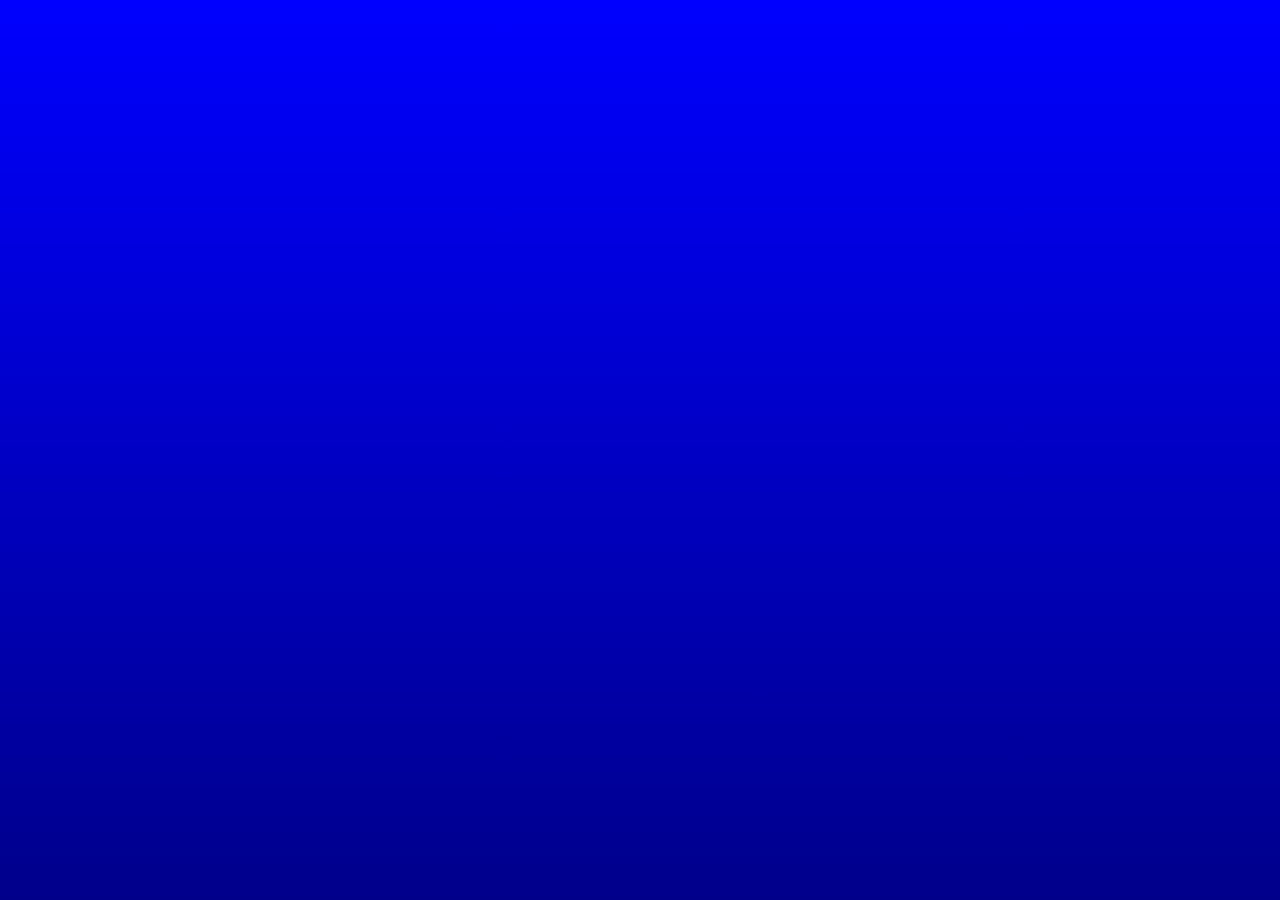
<file: answer.html>
<!DOCTYPE html>
<html>

<head>
    <meta charset="utf-8" />
    <title>Answer</title>
    <script type="text/javascript" src="functions.js"></script>
    <link rel="stylesheet" type="text/css" href="question.css" />
</head>

<body onload="fillAnswer()" onclick="returnToGame()">
    <div id="question">
    </div>
</body>

</html>
</file>
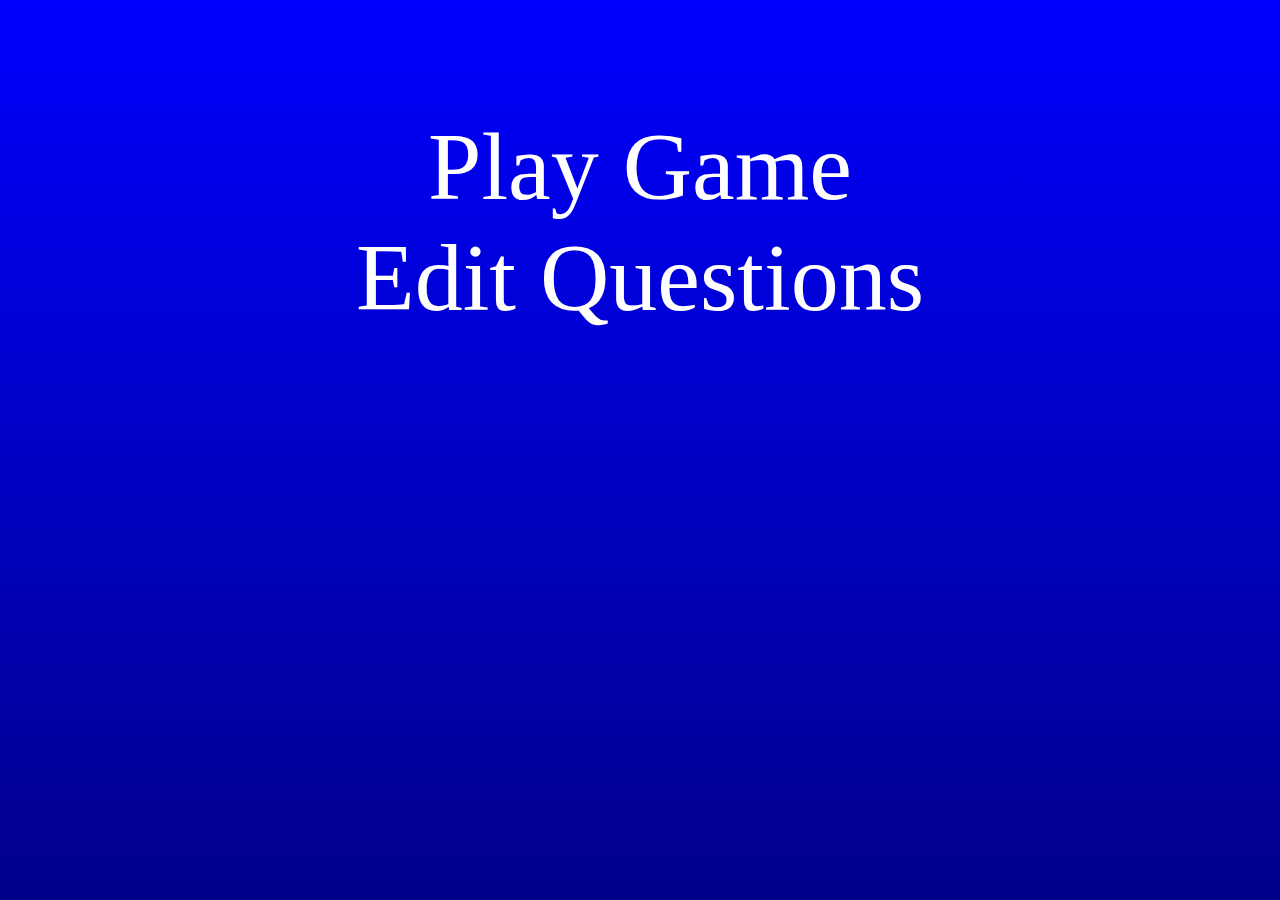
<file: play.html>
<!DOCTYPE html>
<html>

<head>
    <meta charset="utf-8" />
    <title>Home</title>
    <script type="text/javascript" src="src/functions.js"></script>
    <link rel="stylesheet" type="text/css" href="src/home.css" />
</head>

<body onload="fillQuestion()" onclick="showAnswer()">
    <div>
        <a href="src/index.html">Play Game</a>
        <a href="src/questionForm.html">Edit Questions</a>
    </div>
</body>

</html>
</file>
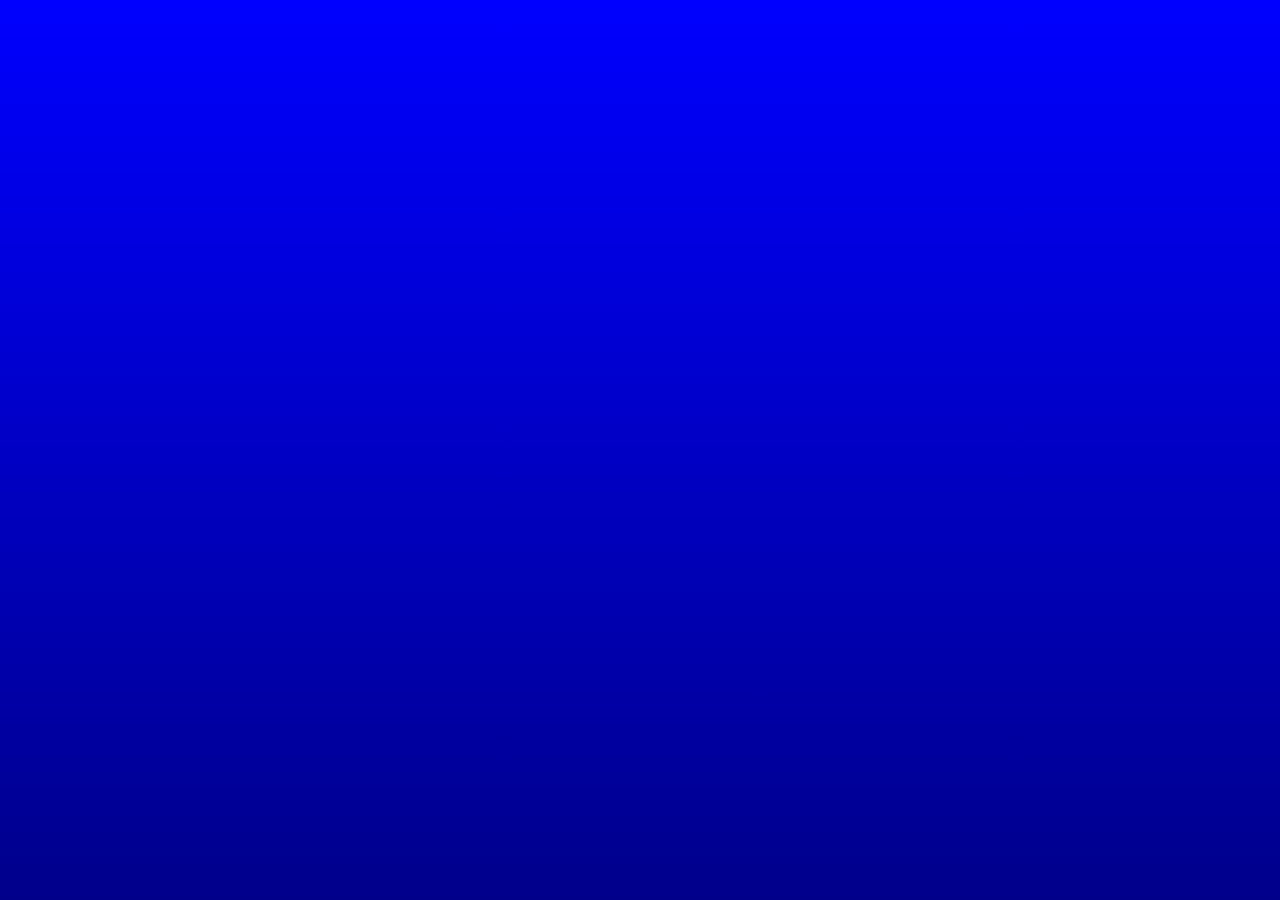
<file: question.html>
<!DOCTYPE html>
<html>

<head>
    <meta charset="utf-8" />
    <title>Quesiton</title>
    <script type="text/javascript" src="functions.js"></script>
    <link rel="stylesheet" type="text/css" href="question.css" />
</head>

<body onload="fillQuestion()" onclick="showAnswer()">
    <div id="question">
    </div>
</body>

</html>
</file>
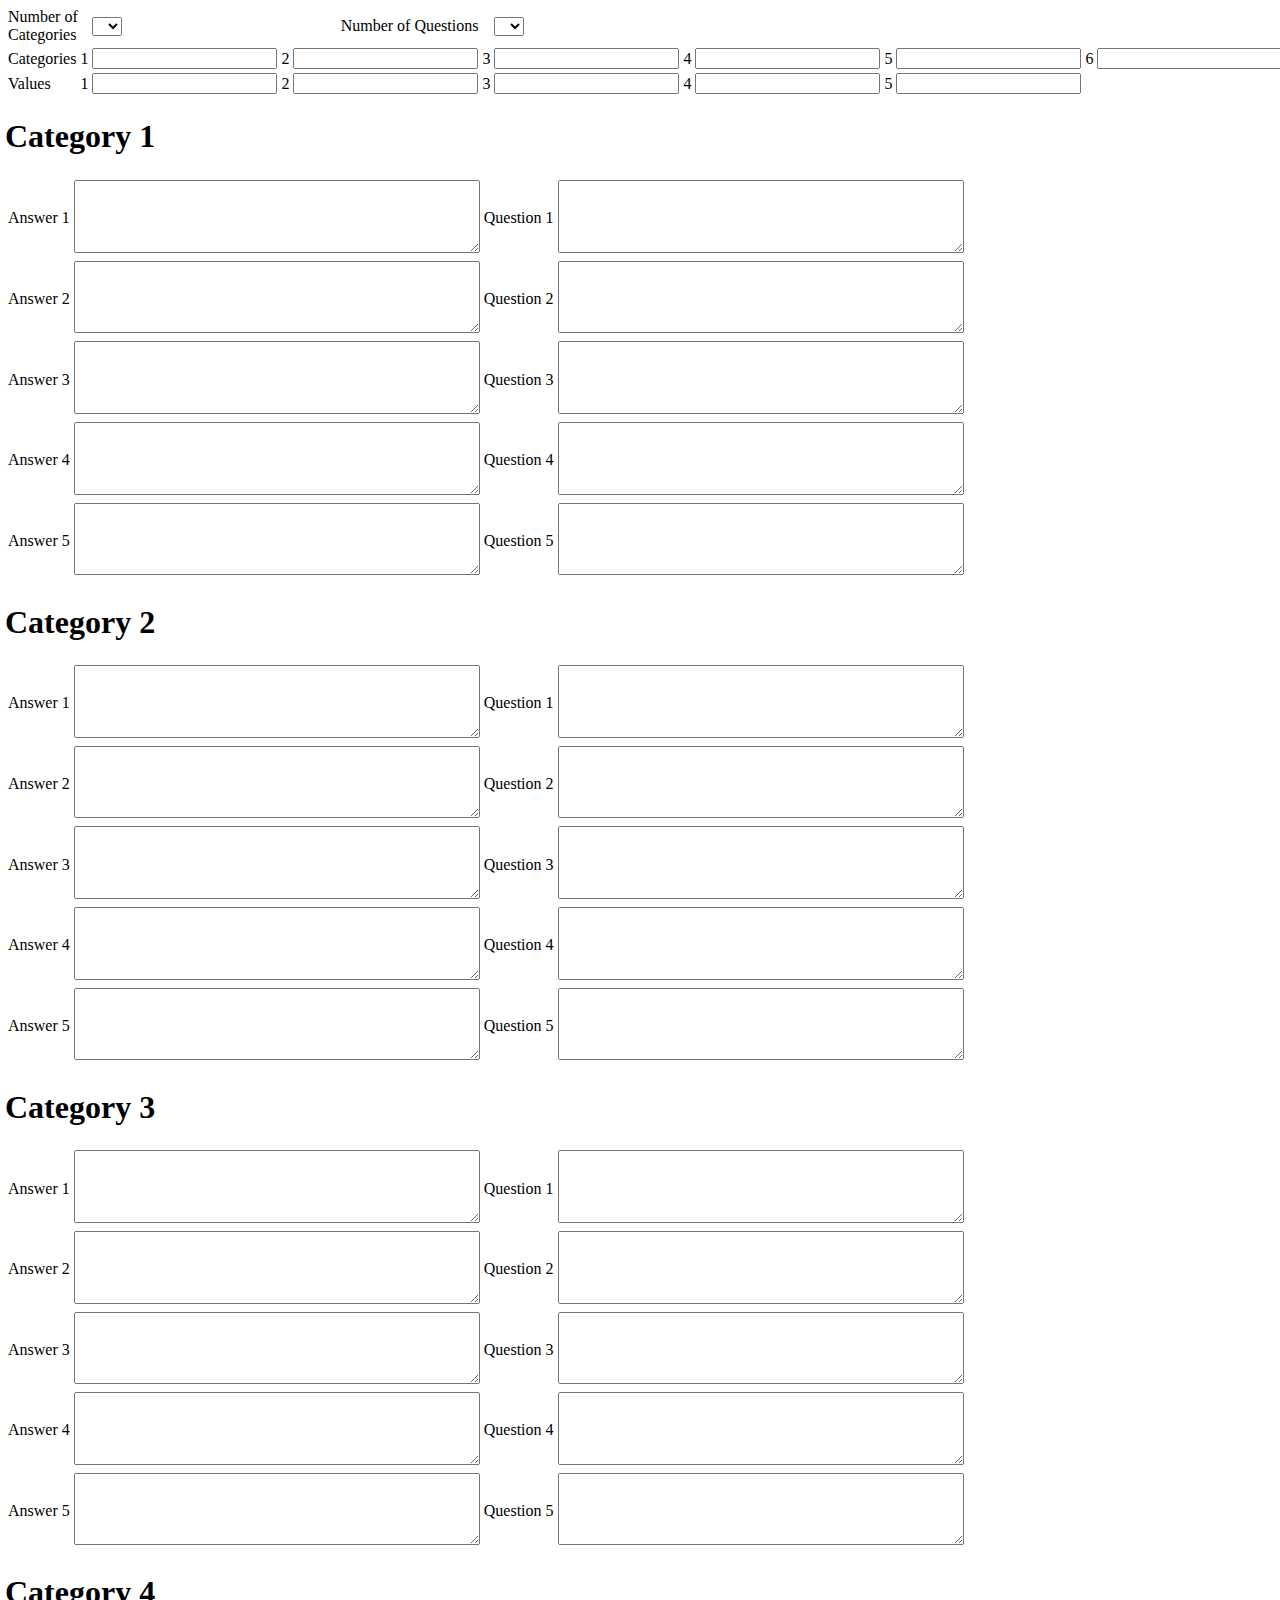
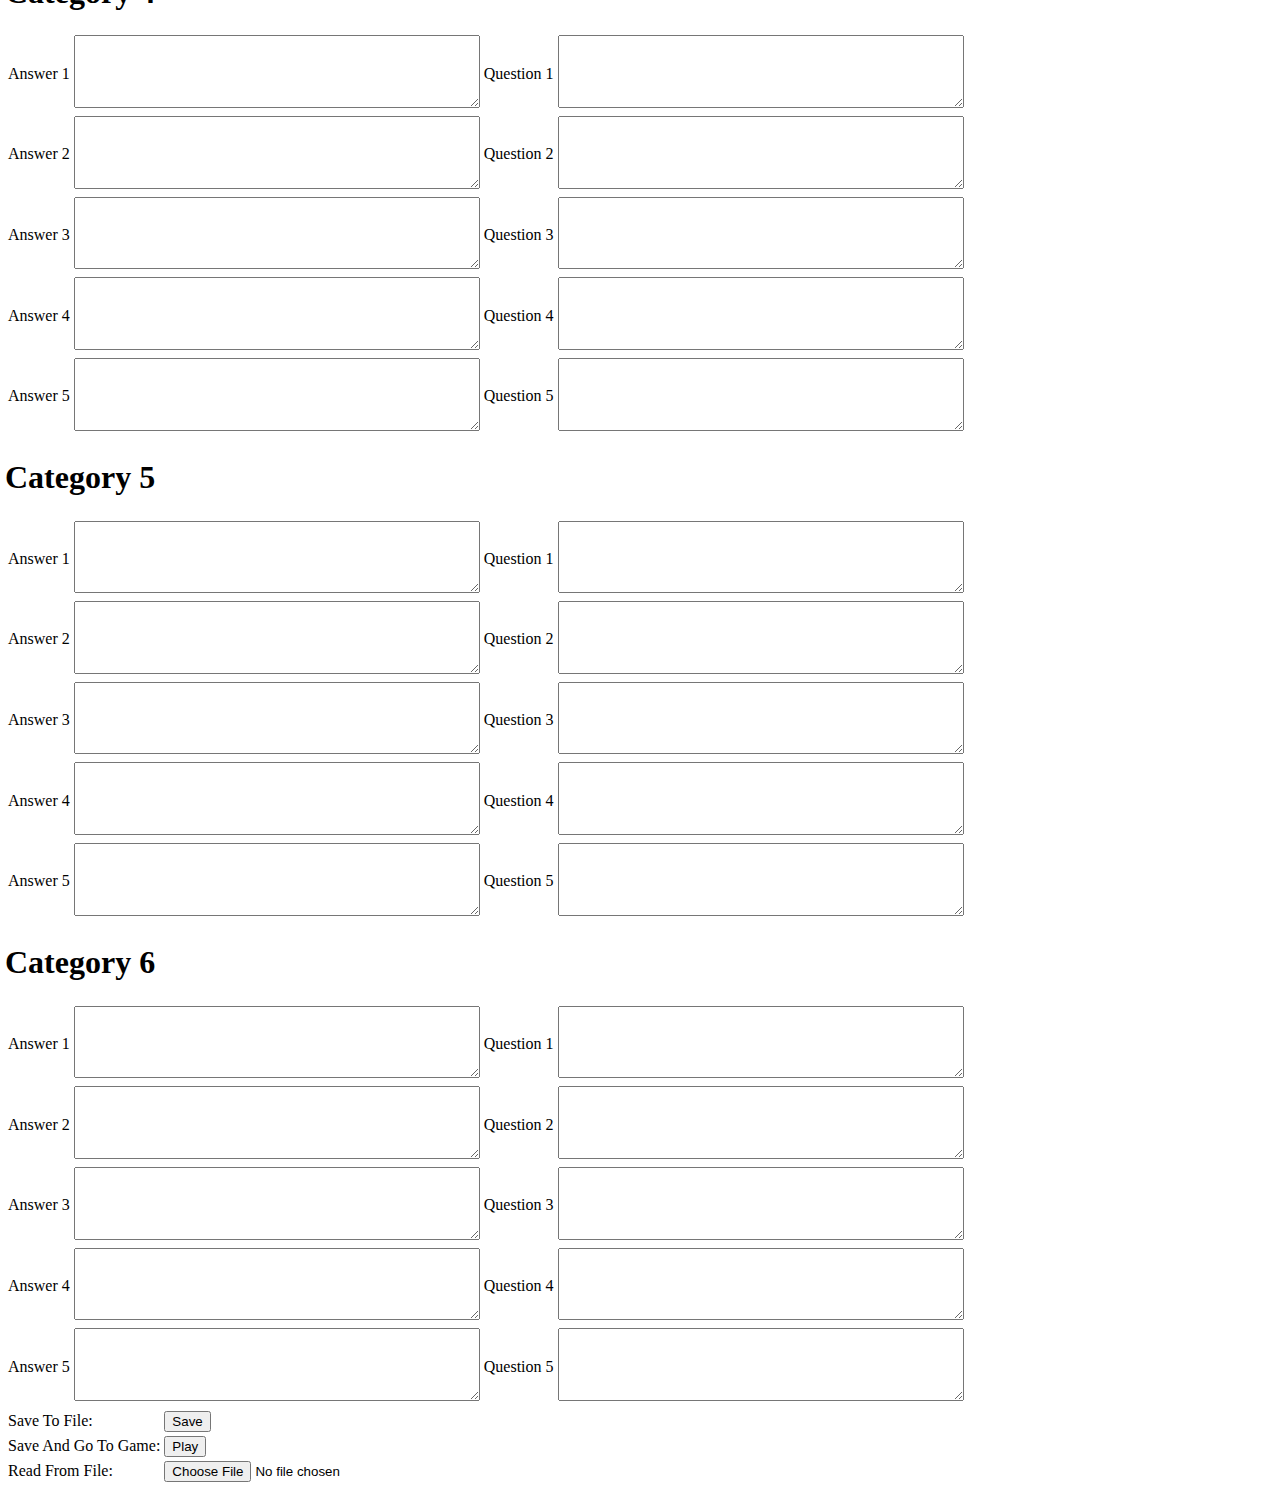
<file: questionForm.html>
<!DOCTYPE html>
<html>

<head>
    <meta charset="utf-8" />
    <title>Question Input</title>
    <script type="text/javascript" src="functions.js"></script>
    <link rel="stylesheet" type="text/css" href="questionForm.css" />

</head>

<body onload="fillForm()">
    <form name="data" id="qForm">
        <table>
            <tr>

                <td colspan="2">Number of Categories</td>
                <td><select name="catagoryCount">
                        <option>1</option>
                        <option>2</option>
                        <option>3</option>
                        <option>4</option>
                        <option>5</option>
                        <option>6</option>
                    </select></td>
                <td colspan="2" align="end">Number of Questions</td>
                <td></td>
                <td><select name="questionCount">
                        <option>1</option>
                        <option>2</option>
                        <option>3</option>
                        <option>4</option>
                        <option>5</option>
                    </select></td>
            </tr>
            <tr>
                <td>Categories</td>
                <td>1</td>
                <td>
                    <input type="text" name="catagory1" />
                </td>
                <td>2</td>
                <td>
                    <input type="text" name="catagory2" />
                </td>
                <td>3</td>
                <td>
                    <input type="text" name="catagory3" />
                </td>
                <td>4</td>
                <td>
                    <input type="text" name="catagory4" />
                </td>
                <td>5</td>
                <td>
                    <input type="text" name="catagory5" />
                </td>
                <td>6</td>
                <td>
                    <input type="text" name="catagory6" />
                </td>
            </tr>
            <tr>
                <td>Values</td>
                <td>1</td>
                <td>
                    <input type="text" name="value1" />
                </td>
                <td>2</td>
                <td>
                    <input type="text" name="value2" />
                </td>
                <td>3</td>
                <td>
                    <input type="text" name="value3" />
                </td>
                <td>4</td>
                <td>
                    <input type="text" name="value4" />
                </td>
                <td>5</td>
                <td>
                    <input type="text" name="value5" />
                </td>
            </tr>
        </table>
        <div class="catagory1">
            <h1>Category 1</h1>
            <table>
                <tr>
                    <td>Answer 1</td>
                    <td><textarea name="q1_1"></textarea></td>
                    <td>Question 1</td>
                    <td><textarea name="a1_1"></textarea></td>
                </tr>
                <tr>
                    <td>Answer 2</td>
                    <td><textarea name="q1_2"></textarea></td>
                    <td>Question 2</td>
                    <td><textarea name="a1_2"></textarea></td>
                </tr>
                <tr>
                    <td>Answer 3</td>
                    <td><textarea name="q1_3"></textarea></td>
                    <td>Question 3</td>
                    <td><textarea name="a1_3"></textarea></td>
                </tr>
                <tr>
                    <td>Answer 4</td>
                    <td><textarea name="q1_4"></textarea></td>
                    <td>Question 4</td>
                    <td><textarea name="a1_4"></textarea></td>
                </tr>
                <tr>
                    <td>Answer 5</td>
                    <td><textarea name="q1_5"></textarea></td>
                    <td>Question 5</td>
                    <td><textarea name="a1_5"></textarea></td>
                </tr>
            </table>
        </div>

        <div class="catagory2">
            <h1>Category 2</h1>
            <table>
                <tr>
                    <td>Answer 1</td>
                    <td><textarea name="q2_1"></textarea></td>
                    <td>Question 1</td>
                    <td><textarea name="a2_1"></textarea></td>
                </tr>
                <tr>
                    <td>Answer 2</td>
                    <td><textarea name="q2_2"></textarea></td>
                    <td>Question 2</td>
                    <td><textarea name="a2_2"></textarea></td>
                </tr>
                <tr>
                    <td>Answer 3</td>
                    <td><textarea name="q2_3"></textarea></td>
                    <td>Question 3</td>
                    <td><textarea name="a2_3"></textarea></td>
                </tr>
                <tr>
                    <td>Answer 4</td>
                    <td><textarea name="q2_4"></textarea></td>
                    <td>Question 4</td>
                    <td><textarea name="a2_4"></textarea></td>
                </tr>
                <tr>
                    <td>Answer 5</td>
                    <td><textarea name="q2_5"></textarea></td>
                    <td>Question 5</td>
                    <td><textarea name="a2_5"></textarea></td>
                </tr>
            </table>
        </div>

        <div class="catagory3">
            <h1>Category 3</h1>
            <table>
                <tr>
                    <td>Answer 1</td>
                    <td><textarea name="q3_1"></textarea></td>
                    <td>Question 1</td>
                    <td><textarea name="a3_1"></textarea></td>
                </tr>
                <tr>
                    <td>Answer 2</td>
                    <td><textarea name="q3_2"></textarea></td>
                    <td>Question 2</td>
                    <td><textarea name="a3_2"></textarea></td>
                </tr>
                <tr>
                    <td>Answer 3</td>
                    <td><textarea name="q3_3"></textarea></td>
                    <td>Question 3</td>
                    <td><textarea name="a3_3"></textarea></td>
                </tr>
                <tr>
                    <td>Answer 4</td>
                    <td><textarea name="q3_4"></textarea></td>
                    <td>Question 4</td>
                    <td><textarea name="a3_4"></textarea></td>
                </tr>
                <tr>
                    <td>Answer 5</td>
                    <td><textarea name="q3_5"></textarea></td>
                    <td>Question 5</td>
                    <td><textarea name="a3_5"></textarea></td>
                </tr>
            </table>
        </div>

        <div class="catagory4">
            <h1>Category 4</h1>
            <table>
                <tr>
                    <td>Answer 1</td>
                    <td><textarea name="q4_1"></textarea></td>
                    <td>Question 1</td>
                    <td><textarea name="a4_1"></textarea></td>
                </tr>
                <tr>
                    <td>Answer 2</td>
                    <td><textarea name="q4_2"></textarea></td>
                    <td>Question 2</td>
                    <td><textarea name="a4_2"></textarea></td>
                </tr>
                <tr>
                    <td>Answer 3</td>
                    <td><textarea name="q4_3"></textarea></td>
                    <td>Question 3</td>
                    <td><textarea name="a4_3"></textarea></td>
                </tr>
                <tr>
                    <td>Answer 4</td>
                    <td><textarea name="q4_4"></textarea></td>
                    <td>Question 4</td>
                    <td><textarea name="a4_4"></textarea></td>
                </tr>
                <tr>
                    <td>Answer 5</td>
                    <td><textarea name="q4_5"></textarea></td>
                    <td>Question 5</td>
                    <td><textarea name="a4_5"></textarea></td>
                </tr>
            </table>
        </div>

        <div class="catagory5">
            <h1>Category 5</h1>
            <table>
                <tr>
                    <td>Answer 1</td>
                    <td><textarea name="q5_1"></textarea></td>
                    <td>Question 1</td>
                    <td><textarea name="a5_1"></textarea></td>
                </tr>
                <tr>
                    <td>Answer 2</td>
                    <td><textarea name="q5_2"></textarea></td>
                    <td>Question 2</td>
                    <td><textarea name="a5_2"></textarea></td>
                </tr>
                <tr>
                    <td>Answer 3</td>
                    <td><textarea name="q5_3"></textarea></td>
                    <td>Question 3</td>
                    <td><textarea name="a5_3"></textarea></td>
                </tr>
                <tr>
                    <td>Answer 4</td>
                    <td><textarea name="q5_4"></textarea></td>
                    <td>Question 4</td>
                    <td><textarea name="a5_4"></textarea></td>
                </tr>
                <tr>
                    <td>Answer 5</td>
                    <td><textarea name="q5_5"></textarea></td>
                    <td>Question 5</td>
                    <td><textarea name="a5_5"></textarea></td>
                </tr>
            </table>
        </div>

        <div class="catagory6">
            <h1>Category 6</h1>
            <table>
                <tr>
                    <td>Answer 1</td>
                    <td><textarea name="q6_1"></textarea></td>
                    <td>Question 1</td>
                    <td><textarea name="a6_1"></textarea></td>
                </tr>
                <tr>
                    <td>Answer 2</td>
                    <td><textarea name="q6_2"></textarea></td>
                    <td>Question 2</td>
                    <td><textarea name="a6_2"></textarea></td>
                </tr>
                <tr>
                    <td>Answer 3</td>
                    <td><textarea name="q6_3"></textarea></td>
                    <td>Question 3</td>
                    <td><textarea name="a6_3"></textarea></td>
                </tr>
                <tr>
                    <td>Answer 4</td>
                    <td><textarea name="q6_4"></textarea></td>
                    <td>Question 4</td>
                    <td><textarea name="a6_4"></textarea></td>
                </tr>
                <tr>
                    <td>Answer 5</td>
                    <td><textarea name="q6_5"></textarea></td>
                    <td>Question 5</td>
                    <td><textarea name="a6_5"></textarea></td>
                </tr>
            </table>
        </div>
        <table class="buttons">
            <tr>
                <td>Save To File: </td>
                <td><input name="save" value="Save" type="button" onclick="saveFormData(this.form)" /></td>
            </tr>
            <tr>
                <td>Save And Go To Game: </td>
                <td><input name="play" value="Play" type="button" onclick="playGame(this.form)" /> </td>
            </tr>
            <tr>
                <td>Read From File: </td>
                <td><input type="file" id="file-input" onchange="handleFileSelection(event)" /></td>
            </tr>
        </table>
        <p id="message" />

    </form>
</body>

</html>
</file>
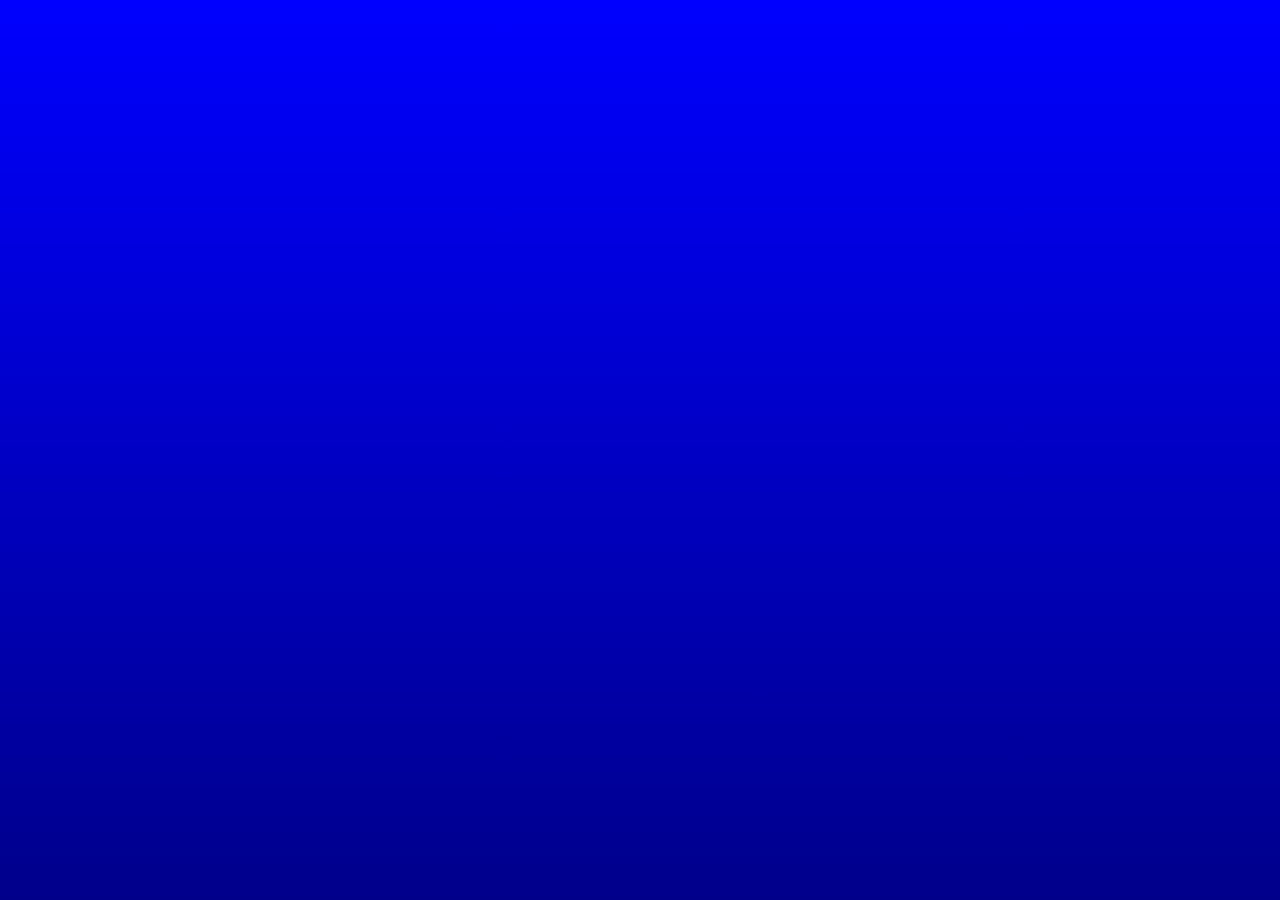
<file: src/answer.html>
<!DOCTYPE html>
<html>

<head>
    <meta charset="utf-8" />
    <title>Answer</title>
    <script type="text/javascript" src="functions.js"></script>
    <link rel="stylesheet" type="text/css" href="question.css" />
</head>

<body onload="fillAnswer()" onclick="returnToGame()">
    <div id="answer">
    </div>
</body>

</html>
</file>
<file: question.css>
html,
body {
    margin: 0%;
    width: 100%;
    height: 100%;
}

div {
    text-align: center;
    width: 100%;
    height: 100%;
    background-image: linear-gradient(blue, darkblue);
    font-size: 8em;
    color: white;
    cursor: default;
}
</file>
<file: src/home.css>
html,
body {
    margin: 0%;
    width: 100%;
    height: 100%;
}

div {
    text-align: center;
    white-space: pre-line;
    overflow-y: auto;
    overflow-x: hidden;
    width: 100%;
    height: 100%;
    background-image: linear-gradient(blue, darkblue);
    font-size: 6em;
    color: white;
    cursor: default;
}

a {
    color: white;
    text-decoration: none;
}

a:hover {
    text-decoration: underline;
}
</file>
<file: questionForm.css>
body {
    width: 100%;
    height: 100%;
    margin: 0%;
    padding: 5px;
}

html {
    width: 100%;
    height: 100%;
}

textarea {
    width: 30em;
    height: 5em;
}

.buttons {
    display: block;
    margin: auto;

}
</file>
<file: src/question.css>
html,
body {
    margin: 0%;
    width: 100%;
    height: 100%;
}

div {
    text-align: center;
    white-space: pre-line;
    overflow-y: auto;
    overflow-x: hidden;
    width: 100%;
    height: 100%;
    background-image: linear-gradient(blue, darkblue);
    font-size: 8em;
    color: white;
    cursor: default;
}
</file>
